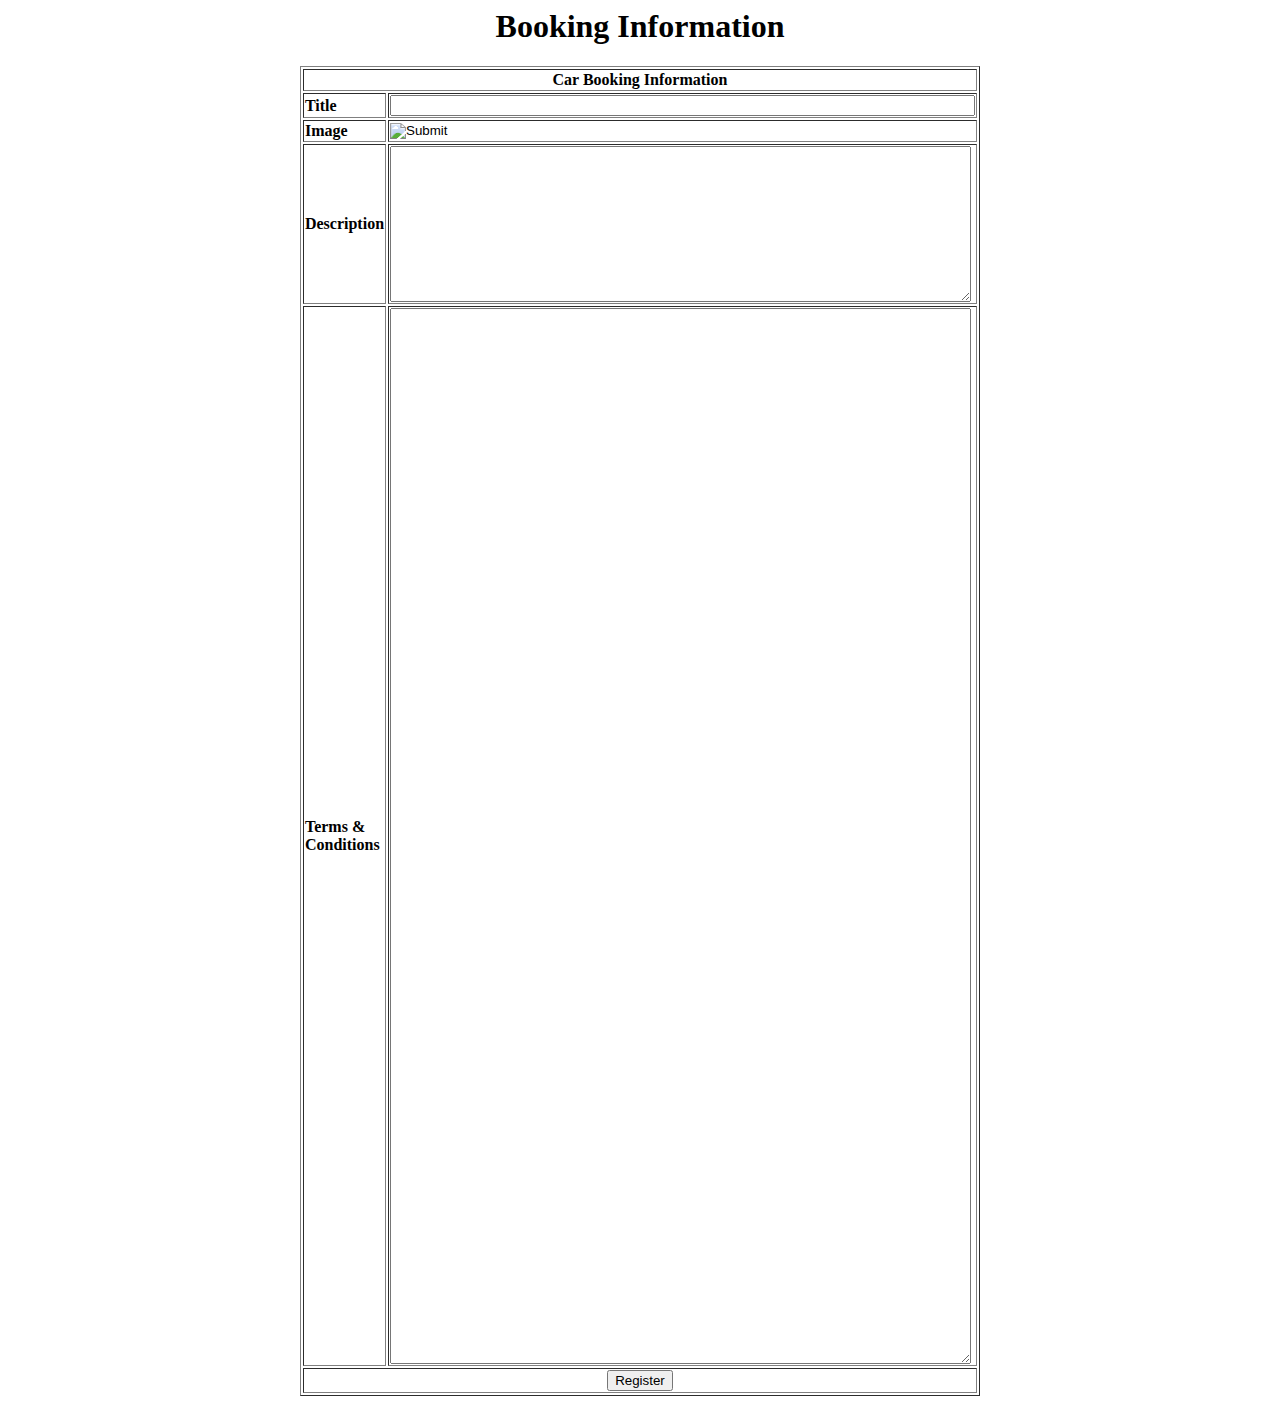
<file: Mohinimaurya/Booking.html>
<html>
<head>
<title>Booking</title>
<h1 style="text-align:center";>Booking Information</h1>
</head>
<body>
<form action="" method="post" enctype=" multipart / form-data">
<table align="center"; style="width:50%" border="collapse">
<tr>
<th colspan="2">Car Booking Information</th>
</tr>
<tr>
<td><b>Title</b></td>
<td><input type="text" name="title" size="70"></td>
</tr>
<tr>
<td><b>Image</b></td>
<td><input type="Image" name="img"></td>
</tr>
<tr>
<td><b>Description</b></td>
<td><textarea name="description" cols="70" rows="10"></textarea></td>
</tr>
<tr>
<td><b>Terms & Conditions</b></td>
<td><textarea name="terms&cond" cols="70" rows="70"></textarea>
</tr>
<td colspan="2" align="center";><input type="button" name="submit" value="Register"></td>
</table>
</form>
</body>
</html>
</file>
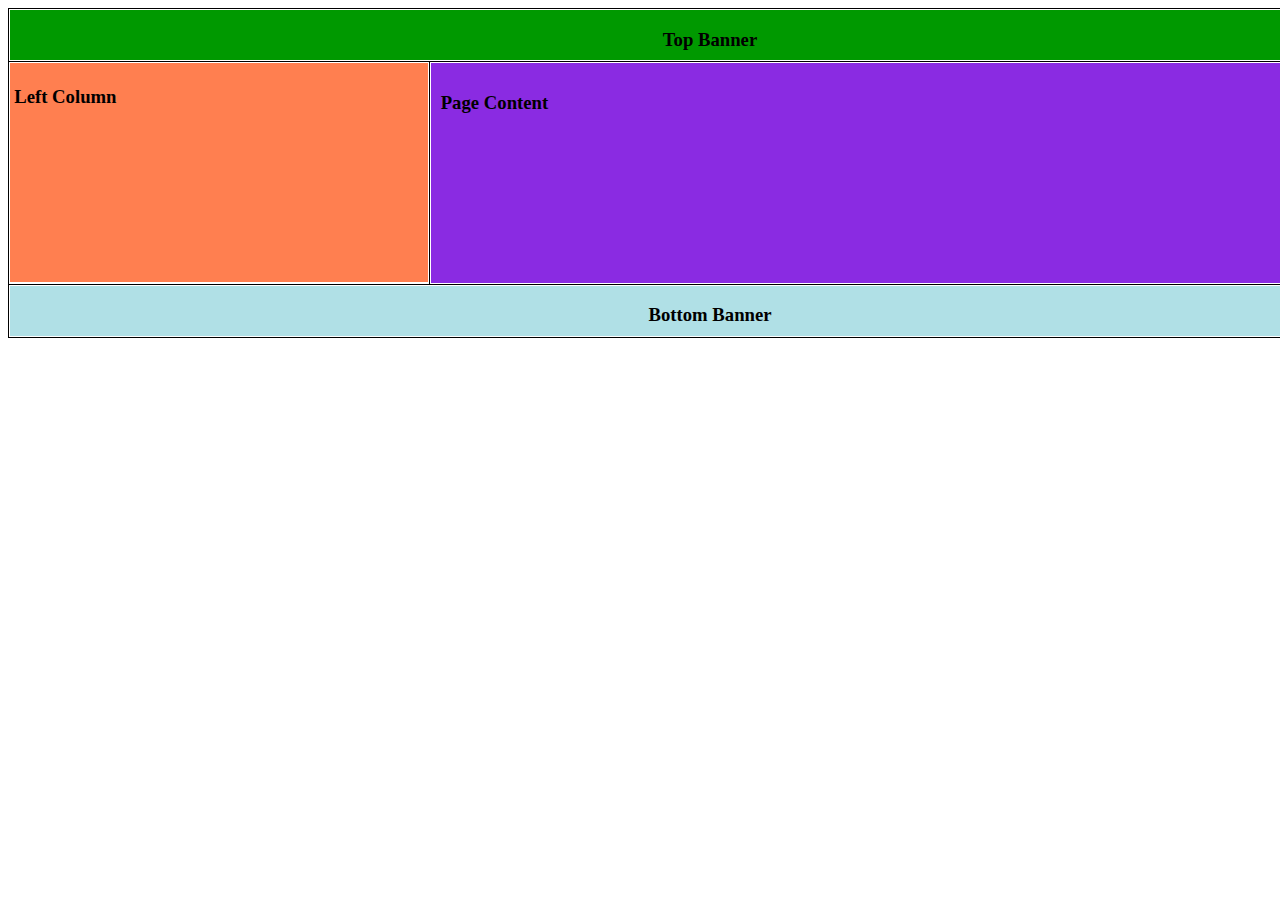
<file: Assignment/Module 1/HTML-CSS/Copy of divtag.html>
<html>
<head>
   <style type=text/css>
   
table, th, td {
  border: 1px solid black;
  border-collapse: collapse;
}
        .topdiv
		{
		float: left;
		}
		.leftdiv
		{
		float: left;
		}
		.middlediv
		{
		float: left;
		background-color:gray;
		}
	   .downdiv
	   {
	   float: left;
	   background-color:gray;
	   }
	</style>

</head>
<body>
<table style="width:100%;">
<tr>
<th colspan="2">
<div class="topdiv" style="background-color: 009900;width:100%; height:50px;">
<h3  style="text-align:center;"><b>Top Banner</b></h3>
</div>
</th>
</tr>

<tr>
<td style="width:30%;">
<div class="leftdiv" style="padding:1% ; background-color: #FF7F50; width: 98%; height: 211px;">
<h3>Left Column</h3>
</div>
</td>

<td style="width:70%;">
<div class="middlediv" style="padding: 1% ; background-color: #8A2BE2; width: 98%; height: 200px;">
<h3>Page Content</h3>
</div>
</td>
</tr>


<tr>
<td colspan="2">
<div class="downdiv" style="background-color: powderblue; width:1400px; height:50px;">
<h3  style="text-align:center;"><b>Bottom Banner</b></h3>
</div>
</td>
</tr>
</table>

</body>
</html>
</file>
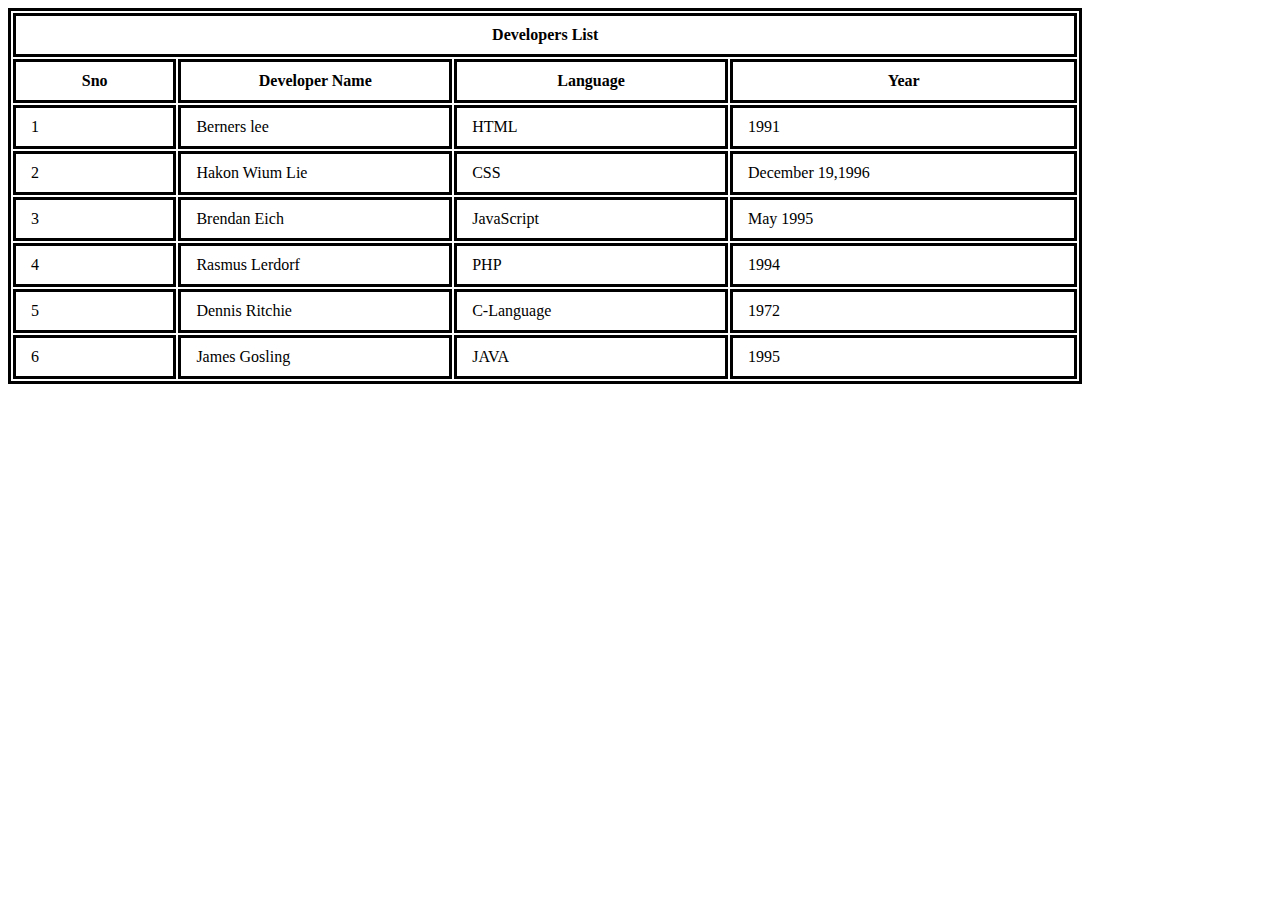
<file: Assignment/Module 1/HTML-CSS/Copy of Excercise 4.html>
<html>
<head>
<style>
table, th, td {
  border: 3px solid black;
}
th,td{
height: 35px;
padding: 10px 15px;
}

</style>
</head>
<body>
<table style="width:85%">
<tr>
<th colspan= "4" > <b> Developers List</b></th>
</tr>
<tr>
<th style="width: 75px;"><b>Sno</b></th>
<th style="width: 150px; "><b>Developer Name</b></th>
<th style="width: 150px; "><b>Language </b></th>
<th style="width: 200px; "><b>Year</b></th>
</tr>
<tr>
<td>1</td>
<td>Berners lee</td>
<td>HTML</td>
<td>1991</td>
</tr>

<tr>
<td>2</td>
<td>Hakon Wium Lie</td>
<td>CSS</td>
<td>December 19,1996</td>
</tr>

<tr>
<td>3</td>
<td>Brendan Eich</td>
<td>JavaScript</td>
<td>May 1995</td>
</tr>

<tr>
<td>4</td>
<td>Rasmus Lerdorf</td>
<td>PHP</td>
<td>1994</td>
</tr>

<tr>
<td>5</td>
<td>Dennis Ritchie</td>
<td>C-Language</td>
<td>1972</td>
</tr>

<tr>
<td>6</td>
<td>James Gosling</td>
<td>JAVA</td>
<td>1995</td>
</tr>

</table>
</body>
</html>
</file>
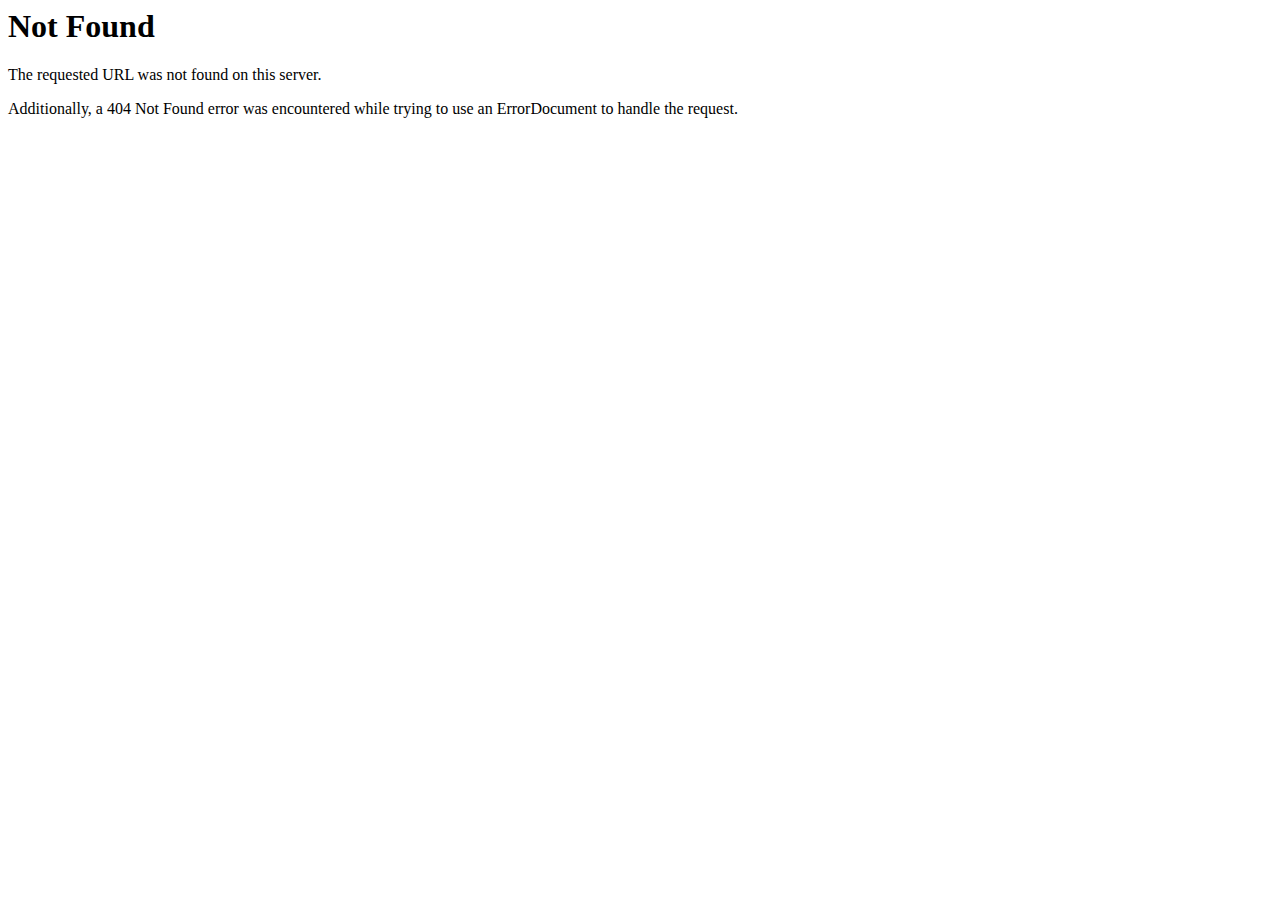
<file: ami/public/Frontend/css/owl.video.play.html>
<!DOCTYPE HTML PUBLIC "-//IETF//DTD HTML 2.0//EN">
<html><head>
<title>404 Not Found</title>
</head><body>
<h1>Not Found</h1>
<p>The requested URL was not found on this server.</p>
<p>Additionally, a 404 Not Found
error was encountered while trying to use an ErrorDocument to handle the request.</p>
</body></html>
</file>
